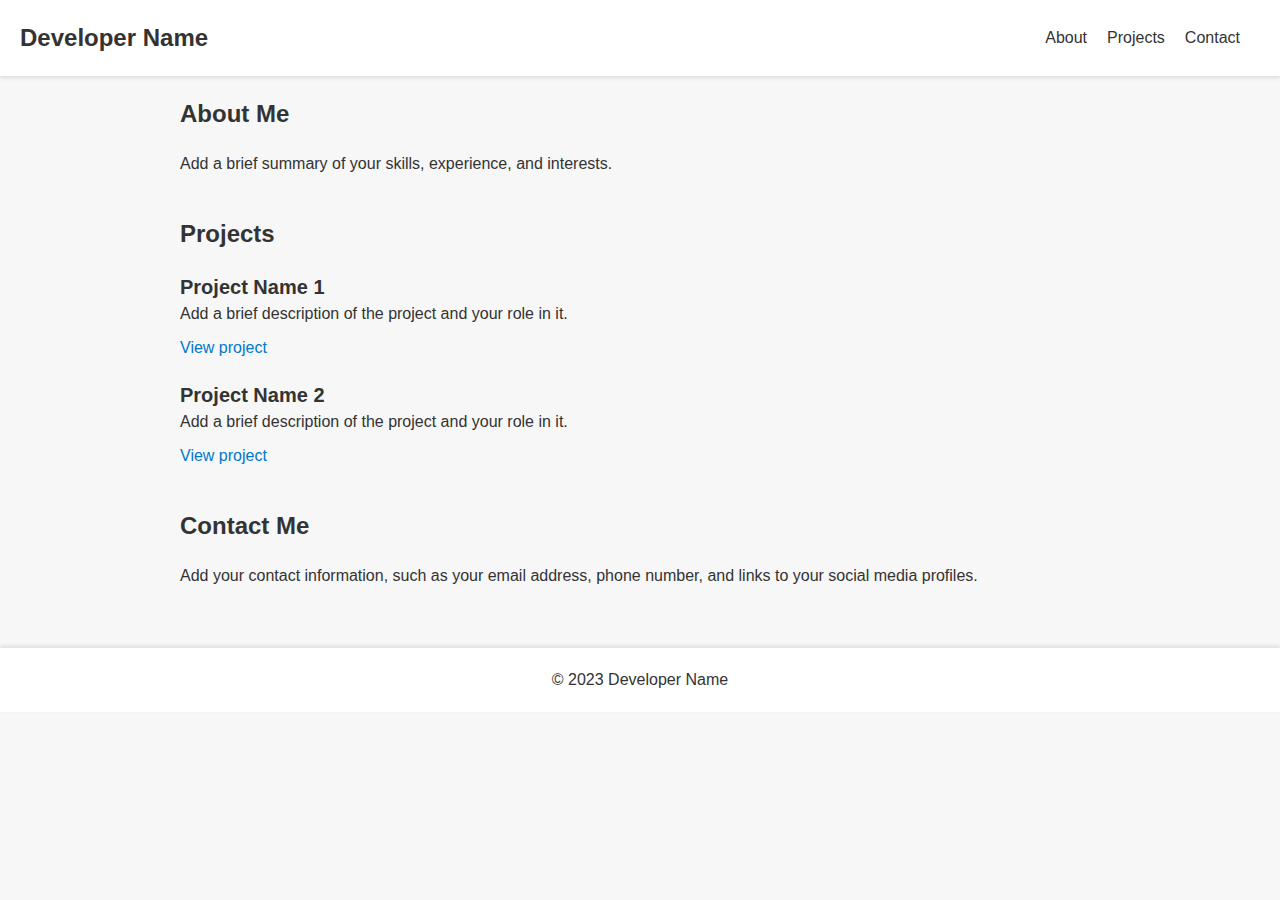
<file: githubtest/index.html>
<!DOCTYPE html>
<html lang="en">
<head>
  <meta charset="UTF-8">
  <title>Developer Portfolio</title>
  <link rel="stylesheet" href="style.css">
</head>
<body>
  <header>
    <h1>Developer Name</h1>
    <nav>
      <ul>
        <li><a href="#about">About</a></li>
        <li><a href="#projects">Projects</a></li>
        <li><a href="#contact">Contact</a></li>
      </ul>
    </nav>
  </header>

  <main>
    <section id="about">
      <h2>About Me</h2>
      <p>Add a brief summary of your skills, experience, and interests.</p>
    </section>

    <section id="projects">
      <h2>Projects</h2>
      <ul>
        <li>
          <h3>Project Name 1</h3>
          <p>Add a brief description of the project and your role in it.</p>
          <p><a href="#">View project</a></p>
        </li>
        <li>
          <h3>Project Name 2</h3>
          <p>Add a brief description of the project and your role in it.</p>
          <p><a href="#">View project</a></p>
        </li>
        <!-- Add more projects as needed -->
      </ul>
    </section>

    <section id="contact">
      <h2>Contact Me</h2>
      <p>Add your contact information, such as your email address, phone number, and links to your social media profiles.</p>
    </section>
  </main>

  <footer>
    <p>&copy; 2023 Developer Name</p>
  </footer>
</body>
</html>
</file>
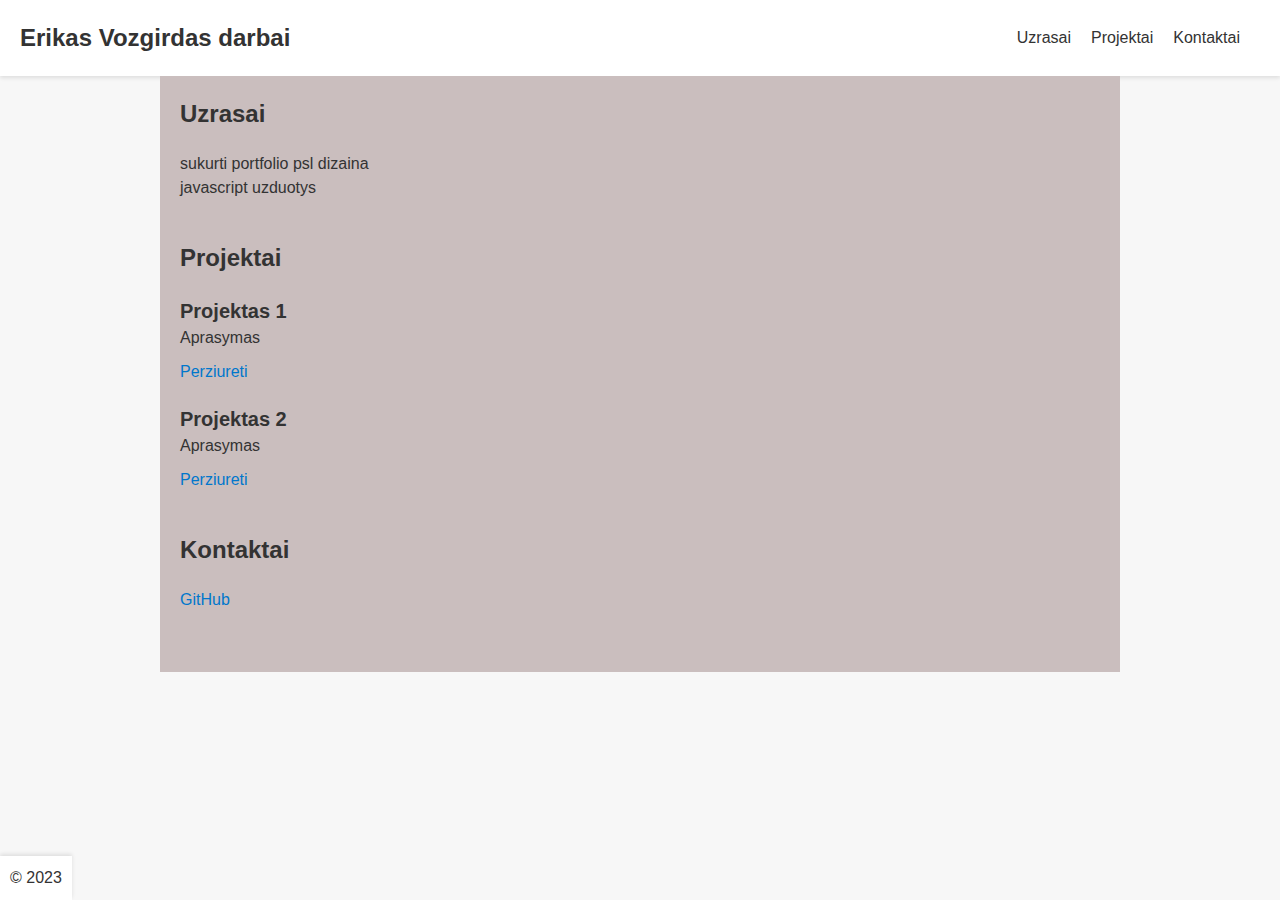
<file: portfolio/index.html>
<!DOCTYPE html>
<html lang="en">
<head>
  <meta charset="UTF-8">
  <title>Developer Portfolio</title>
  <link rel="stylesheet" href="style.css">
</head>
<body>
  <header>
    <h1>Erikas Vozgirdas darbai</h1>
    <nav>
      <ul>
        <li><a href="#notes">Uzrasai
        </a></li>
        <li><a href="#projects">Projektai</a></li>
        <li><a href="#contact">Kontaktai</a></li>
      </ul>
    </nav>
  </header>

  <main>
    <section id="notes">
      <h2>Uzrasai</h2>
      <p>sukurti portfolio psl dizaina</p>
      <p>javascript uzduotys</p>
    </section>

    <section id="projects">
      <h2>Projektai</h2>
      <ul>
        <li>
          <h3>Projektas 1</h3>
          <p>Aprasymas</p>
          <p><a href="#">Perziureti</a></p>
        </li>
        <li>
          <h3>Projektas 2</h3>
          <p>Aprasymas</p>
          <p><a href="#">Perziureti</a></p>
        </li>
      </ul>
    </section>

    <section id="contact">
      <h2>Kontaktai</h2>
      <ul>
        <li><a href="https://github.com/erikasvo?tab=repositories">GitHub</a></li>
      </ul>
    </section>
  </main>

  <footer>
    <p>&copy; 2023</p>
  </footer>
</body>
</html>
</file>
<file: githubtest/style.css>
/* Set global styles */
* {
    box-sizing: border-box;
    margin: 0;
    padding: 0;
  }
  
  body {
    font-family: Arial, sans-serif;
    font-size: 16px;
    line-height: 1.5;
    color: #333;
    background-color: #f7f7f7;
  }
  
  header {
    display: flex;
    justify-content: space-between;
    align-items: center;
    padding: 20px;
    background-color: #fff;
    box-shadow: 0 2px 4px rgba(0, 0, 0, 0.1);
  }
  
  header h1 {
    font-size: 24px;
    font-weight: bold;
  }
  
  nav ul {
    display: flex;
    list-style: none;
  }
  
  nav li {
    margin-right: 20px;
  }
  
  nav a {
    text-decoration: none;
    color: #333;
    transition: color 0.2s;
  }
  
  nav a:hover {
    color: #0077cc;
  }
  
  main {
    max-width: 960px;
    margin: 0 auto;
    padding: 20px;
  }
  
  section {
    margin-bottom: 40px;
  }
  
  section h2 {
    font-size: 24px;
    font-weight: bold;
    margin-bottom: 20px;
  }
  
  section ul {
    list-style: none;
  }
  
  section li {
    margin-bottom: 20px;
  }
  
  section li h3 {
    font-size: 20px;
    font-weight: bold;
  }
  
  section li p {
    margin-bottom: 10px;
  }
  
  section li a {
    text-decoration: none;
    color: #0077cc;
    transition: color 0.2s;
  }
  
  section li a:hover {
    color: #005fa3;
  }
  
  footer {
    padding: 20px;
    text-align: center;
    background-color: #fff;
    box-shadow: 0 -2px 4px rgba(0, 0, 0, 0.1);
  }
</file>
<file: portfolio/style.css>
/* Set global styles */
* {
    box-sizing: border-box;
    margin: 0;
    padding: 0;
  }
  
  body {
    font-family: Arial, sans-serif;
    font-size: 16px;
    line-height: 1.5;
    color: #333;
    background-color: #f7f7f7;
  }
  
  header {
    display: flex;
    justify-content: space-between;
    align-items: center;
    padding: 20px;
    background-color: #fff;
    box-shadow: 0 2px 4px rgba(0, 0, 0, 0.1);
  }
  
  header h1 {
    font-size: 24px;
    font-weight: bold;
  }
  
  nav ul {
    display: flex;
    list-style: none;
  }
  
  nav li {
    margin-right: 20px;
  }
  
  nav a {
    text-decoration: none;
    color: #333;
    transition: color 0.2s;
  }
  
  nav a:hover {
    color: #0077cc;
  }
  
  main {
    max-width: 960px;
    margin: 0 auto;
    padding: 20px;
    background-color: #cabebe;
  }
  
  section {
    margin-bottom: 40px;
  }
  
  section h2 {
    font-size: 24px;
    font-weight: bold;
    margin-bottom: 20px;
  }
  
  section ul {
    list-style: none;
  }
  
  section li {
    margin-bottom: 20px;
  }
  
  section li h3 {
    font-size: 20px;
    font-weight: bold;
  }
  
  section li p {
    margin-bottom: 10px;
  }
  
  section li a {
    text-decoration: none;
    color: #0077cc;
    transition: color 0.2s;
  }
  
  section li a:hover {
    color: #005fa3;
  }
  
  footer {
    position: absolute;
    bottom: 0;
    padding: 10px;
    text-align: center;
    background-color: #fff;
    box-shadow: 0 -2px 4px rgba(0, 0, 0, 0.1);
  }
</file>
